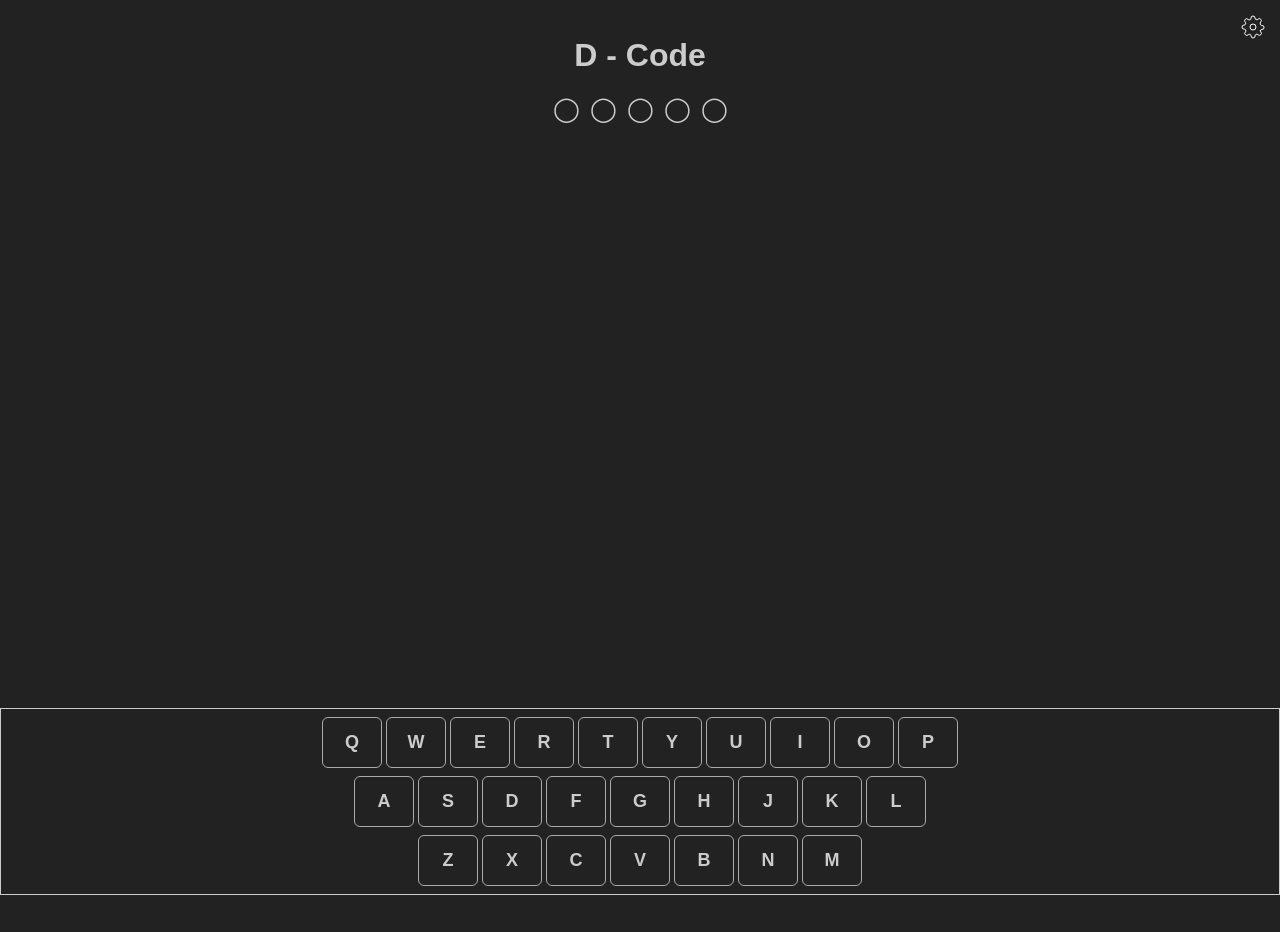
<file: docs/index.html>
<!DOCTYPE html>
<html lang="en">
<head>
  <meta charset="UTF-8" />
  <meta name="viewport" content="width=device-width, initial-scale=1.0"/>
  <title>D-Code</title>
  <link rel="stylesheet" href="style.css" />
  <link rel="stylesheet" href="mobile.css" />
</head>
<body class="dark">
  <h1>D - Code</h1>
  <div id="menu">
    <div id="menu-icon"></div>
  </div>
  <div class="controls hide" id="controls">
    <div id="closeMenu">X</div>
    <div class="options">
      <div class="buttons showKeyboard active">
        <button onclick="toggleKeyboard()">Enable Keyboard</button>
      </div>
      <div class="buttons">
        <button onclick="toggleTheme()">Toggle Theme</button>
      </div>
    </div>
  </div>
  <div id="lives-container"></div>
  <div id="puzzle-wrapper">
    <div id="puzzle-container"></div>
    <div id="status"></div>
  </div>
  <div id="keyboard"></div>
  <script src="jquery.min.js"></script>
  <script src="mobile.js"></script>
</body>
</html>
</file>
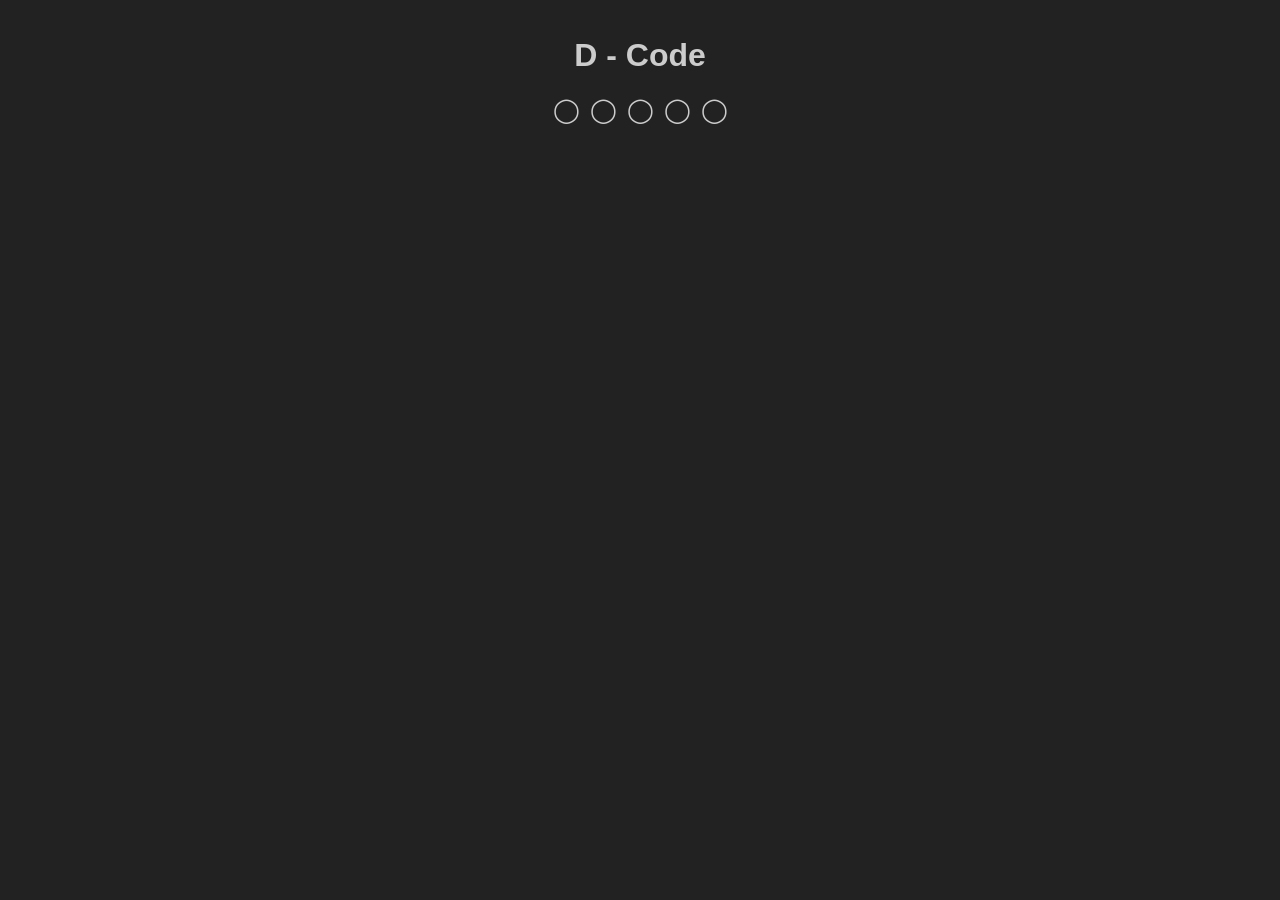
<file: frontend/index.html>
<!DOCTYPE html>
<html lang="en">
<head>
  <meta charset="UTF-8" />
  <meta name="viewport" content="width=device-width, initial-scale=1.0"/>
  <title>D-Code</title>
  <link rel="stylesheet" href="style.css" />
</head>
<body class="dark">
  <h1>D - Code</h1>
  <div id="lives-container"></div>
  <div id="puzzle-wrapper">
    <div id="puzzle-container"></div>
    <div id="status"></div>
  </div>
  <script src="jquery.min.js"></script>
  <script src="script.js"></script>
</body>
</html>
</file>
<file: docs/style.css>
:root {
  --bg-color: #ccc;
  --text-color: #222;
  --bg-input: #5566ea;
  --wrong-color: #f08080;
  --correct-color: #0f9c00;
}
body.dark {
  --bg-color: #222;
  --text-color: #ccc;
  --bg-input: #4e4eb8;
}
body {
  font-family: Arial, sans-serif;
  padding: 20px;
  background-color: var(--bg-color);
  color: var(--text-color);
  padding: 1rem;
  max-width: 800px;
  margin: 0 auto;
}
h1{
  text-align: center;
}

#puzzle-wrapper {
  position: relative;
}
#puzzle-container {
  display: flex;
  flex-wrap: wrap;
  gap: 12px;
  margin-bottom: 15px;
  align-items: flex-end;
  justify-content: center;
}
#puzzle-wrapper.finished #puzzle-container {
  opacity: 0.1;
}
#puzzle-wrapper.finished #status {
  background-color: #222222cc;
}
.puzzle-word {
  margin: 0 20px;
}
.puzzle-char.static {
  margin: 0;
  font-weight: bold;
}

.puzzle-char {
  display: inline-flex;
  flex-direction: column;
  align-items: center;
  margin: 10px;
}
.puzzle-char input {
  text-align: center;
  font-size: 1.8rem;
  width: 30px;
  height: 30px;
  text-transform: uppercase;
  font-weight: 600;
  border: none;
  border-bottom: 1px solid;
  background: none;
  color: var(--text-color);
  cursor: pointer;
}
.puzzle-char input:focus {
  outline: 0.15rem solid var(--bg-input);
  border-radius: 5%;
  background-color: var(--bg-input);
}
.number {
  font-size: 1rem;
  color: var(--text-color);
  margin-top: 4px;
  transition: all 1s ease-in-out;
}

#lives-container {
  text-align: center;
  margin-bottom: 15px;
  font-size: 24px;
}

.life {
  margin: 0 5px;
  color: var(--text-color);
}

.hide{
  opacity: 0;
}
#status {
  position: absolute;
  top: 0;
  width: 100%;
  text-align: center;
  padding-top:30px;
  z-index: -1;
}
.finished #status {
  z-index: 1;
}
#status strong {
  font-size: 1.2rem;
}
#status .next-btn-wrapper {
  padding-top: 30px;
}
#next-btn, #restart-btn {
  padding: 8px 20px;
  border-radius: 5px;
  border: 1px solid;
  color: white;
  background: #222;
  font-weight: bold;
  font-size: 20px;
  cursor: pointer;
}

@media only screen and (max-width: 768px) {
  .puzzle-word {
    margin: 0;
  }
  .puzzle-char {
    margin: 3px;
  }
    .puzzle-char input{
      font-size: 1.5rem;
    }
}
</file>
<file: docs/mobile.css>
:root {
  --bg-color: #ccc;
  --text-color: #222;
  --bg-input: #5566ea;
  --wrong-color: #f08080;
  --correct-color: #0f9c00;
}

body.dark {
  --bg-color: #222;
  --text-color: #ccc;
  --bg-input: #4e4eb8;
}

body {
  font-family: Arial, sans-serif;
  padding: 20px;
  background-color: var(--bg-color);
  color: var(--text-color);
  padding: 1rem;
  max-width: 800px;
  margin: 0 auto;
  height: 100vh;
}

h1 {
  text-align: center;
  height: 4vh;
}

#keyboard {
  display: flex;
  flex-direction: column;
  gap: 8px;
  margin-top: 20px;
  user-select: none;
  width: 100%;
  height: auto;
  position: fixed;
  bottom: 5px;
  left: 0;
  background: var(--bg-color);
  padding: 8px 0;
  border: 1px solid;
  box-sizing: border-box;
}

.showKeyboard.active button {
  background-color: var(--bg-input);
  color: #ccc;
}

.keyboard-row {
  display: flex;
  justify-content: center;
  /* center rows */
  gap: 4px;
}

.key {
  flex: 0 0 auto;
  padding: 10px 0;
  font-size: 18px;
  width: 8.5%;
  max-width: 60px;
  padding: 14px 0;
  font-size: 18px;
  font-weight: bold;
  text-align: center;
  border: 1px solid #aaa;
  border-radius: 6px;
  background: var(--bg-color);
  color: var(--text-color);
  cursor: pointer;
  transition: background 0.2s;
}

.key.active{
  background-color: var(--bg-input);
}
.key.disabled{
  opacity: 0.2;
}

#puzzle-wrapper {
  position: relative;
  height: 64vh;
  overflow-y: auto;
}

#puzzle-container {
  display: flex;
  flex-wrap: wrap;
  gap: 12px;
  margin-bottom: 80px;
  align-items: flex-end;
  justify-content: center;
}

.finished #puzzle-wrapper #puzzle-container {
  opacity: 0.1;
}

.finished #puzzle-wrapper #status {
  background-color: #222222cc;
}

.puzzle-word {
  margin: 0 10px;
  display: flex;
  flex-wrap: wrap;
}

.puzzle-char.static {
  margin: 0;
  font-weight: bold;
}

.puzzle-char {
  display: inline-flex;
  flex-direction: column;
  align-items: center;
  margin: 5px;
}

.puzzle-char .letter-box {
  text-align: center;
  font-size: 1.5rem;
  width: 30px;
  height: 30px;
  text-transform: uppercase;
  font-weight: 600;
  border: none;
  border-bottom: 1px solid;
  background: none;
  color: var(--text-color);
  cursor: pointer;
  display: flex;
  align-items: center;
  justify-content: center;
  line-height: 30px;
  /* matches height */
  vertical-align: middle;
  box-sizing: border-box;
}
.letter-box:empty::before {
  content: "";
  display: inline-block;
  width: 100%;
  height: 100%;
}
.puzzle-char.active {
  outline: 0.15rem solid var(--bg-input);
  border-radius: 5%;
  background-color: var(--bg-input);
}

.number {
  font-size: 1rem;
  color: var(--text-color);
  margin-top: 4px;
  transition: all 1s ease-in-out;
}

#lives-container {
  text-align: center;
  margin-bottom: 15px;
  font-size: 24px;
  height: 4vh;
}

.life {
  margin: 0 5px;
  color: var(--text-color);
}

.hide {
  opacity: 0;
}

#status {
  position: absolute;
  top: 0;
  width: 100%;
  text-align: center;
  padding-top: 30px;
  z-index: -1;
}

.finished #status {
  z-index: 1;
}

#status h1 {
  height: auto;
}
#status strong {
  font-size: 1.2rem;
}

#status .next-btn-wrapper {
  padding-top: 30px;
}

#next-btn,
#restart-btn {
  padding: 8px 20px;
  border-radius: 5px;
  border: 1px solid;
  color: white;
  background: #222;
  font-weight: bold;
  font-size: 20px;
  cursor: pointer;
}

/* 🔹 Responsive for mobile */
/* @media (max-width: 768px) { */







/* } */

#menu {
  position: fixed;
    top: 15px;
    right: 15px;
}
#menu #menu-icon {
  background-image: url("images/settings.svg");
  background-repeat: no-repeat;
  background-position: center;
  width: 24px;
  height: 24px;
  border: none;
}

body.dark #menu #menu-icon {
  background-image: url("images/settings-dark.svg");
}
.controls.hide {
  z-index: -1;
}
.controls {
  position: absolute;
  width: 50vw;
  max-width: 300px;
  right: 50px;
  top: 30px;
  background: var(--bg-color);
  border: 2px solid;
  padding: 5px;
  border-radius: 6px;
  z-index: 1;
}

#closeMenu {
  float: right;
  padding: 5px;
  font-weight: bold;
}
.controls .options div button {
  width: 100%;
  font-size: 1rem;
  padding: 6px 12px;
}
.controls .options div {
  margin: 25px 5px;
}
.buttons button {
  background-color: var(--bg-color);
  color: var(--text-color);
  border: 2px solid var(--text-color);
  border-radius: 6px;
}
</file>
<file: frontend/style.css>
:root {
  --bg-color: #ccc;
  --text-color: #222;
  --bg-input: #5566ea;
  --wrong-color: #f08080;
  --correct-color: #0f9c00;
}
body.dark {
  --bg-color: #222;
  --text-color: #ccc;
  --bg-input: #4e4eb8;
}
body {
  font-family: Arial, sans-serif;
  padding: 20px;
  background-color: var(--bg-color);
  color: var(--text-color);
  padding: 1rem;
  max-width: 800px;
  margin: 0 auto;
}
h1{
  text-align: center;
}

#puzzle-wrapper {
  position: relative;
}
#puzzle-container {
  display: flex;
  flex-wrap: wrap;
  gap: 12px;
  margin-bottom: 15px;
  align-items: flex-end;
  justify-content: center;
}
#puzzle-wrapper.finished #puzzle-container {
  opacity: 0.1;
}
#puzzle-wrapper.finished #status {
  background-color: #222222cc;
}
.puzzle-word {
  margin: 0 20px;
}
.puzzle-char.static {
  margin: 0;
  font-weight: bold;
}

.puzzle-char {
  display: inline-flex;
  flex-direction: column;
  align-items: center;
  margin: 10px;
}
.puzzle-char input {
  text-align: center;
  font-size: 1.8rem;
  width: 30px;
  height: 30px;
  text-transform: uppercase;
  font-weight: 600;
  border: none;
  border-bottom: 1px solid;
  background: none;
  color: var(--text-color);
  cursor: pointer;
}
.puzzle-char input:focus {
  outline: 0.15rem solid var(--bg-input);
  border-radius: 5%;
  background-color: var(--bg-input);
}
.number {
  font-size: 1rem;
  color: var(--text-color);
  margin-top: 4px;
  transition: all 1s ease-in-out;
}

#lives-container {
  text-align: center;
  margin-bottom: 15px;
  font-size: 24px;
}

.life {
  margin: 0 5px;
  color: var(--text-color);
}

.hide{
  opacity: 0;
}
#status {
  position: absolute;
  top: 0;
  width: 100%;
  text-align: center;
  padding-top:30px
}
#status strong {
  font-size: 1.2rem;
}
#status .next-btn-wrapper {
  padding-top: 30px;
}
#next-btn, #restart-btn {
  padding: 8px 20px;
  border-radius: 5px;
  border: 1px solid;
  color: white;
  background: #222;
  font-weight: bold;
  font-size: 20px;
  cursor: pointer;
}

@media only screen and (max-width: 768px) {
  .puzzle-word {
    margin: 0;
  }
  .puzzle-char {
    margin: 3px;
  }
    .puzzle-char input{
      font-size: 1.5rem;
    }
}
</file>
